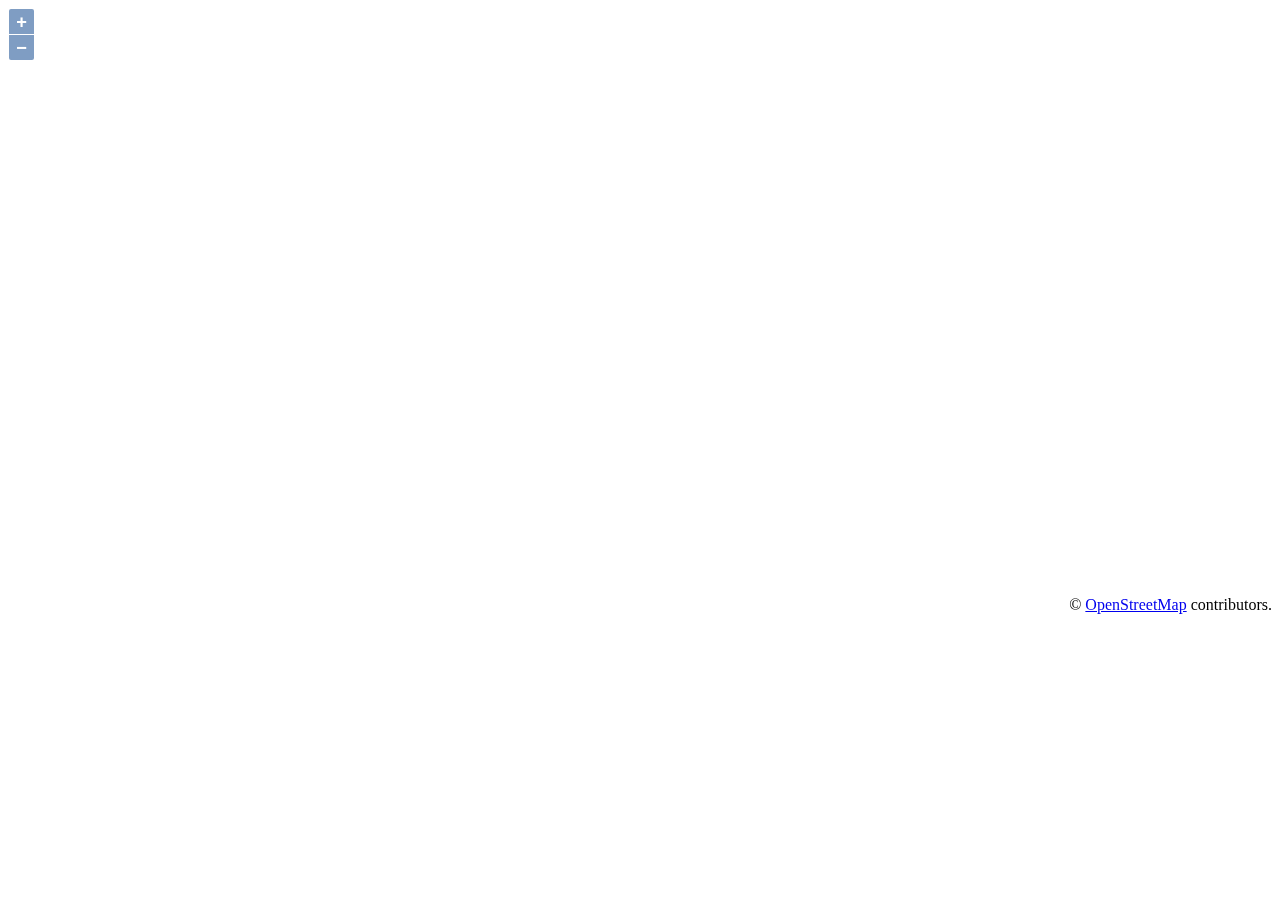
<file: ejercicio 2/index.html>
<!DOCTYPE html>
<html>
<head>
	<title></title>
	<link rel="stylesheet" type="text/css" href="./v6.3.1/ol.css">
	<script src="./v6.3.1/ol.js"></script>
	
</head>
<body>

	<div id="map" style="margin:-10px;margin;margin-top:-10px;pwidth: 100%;height: 38.6em">
		<div id="coord"></div>
	</div>
	
	<div id="clicks"></div>
<script src="main.js"></script>
</body>
</html>
</file>
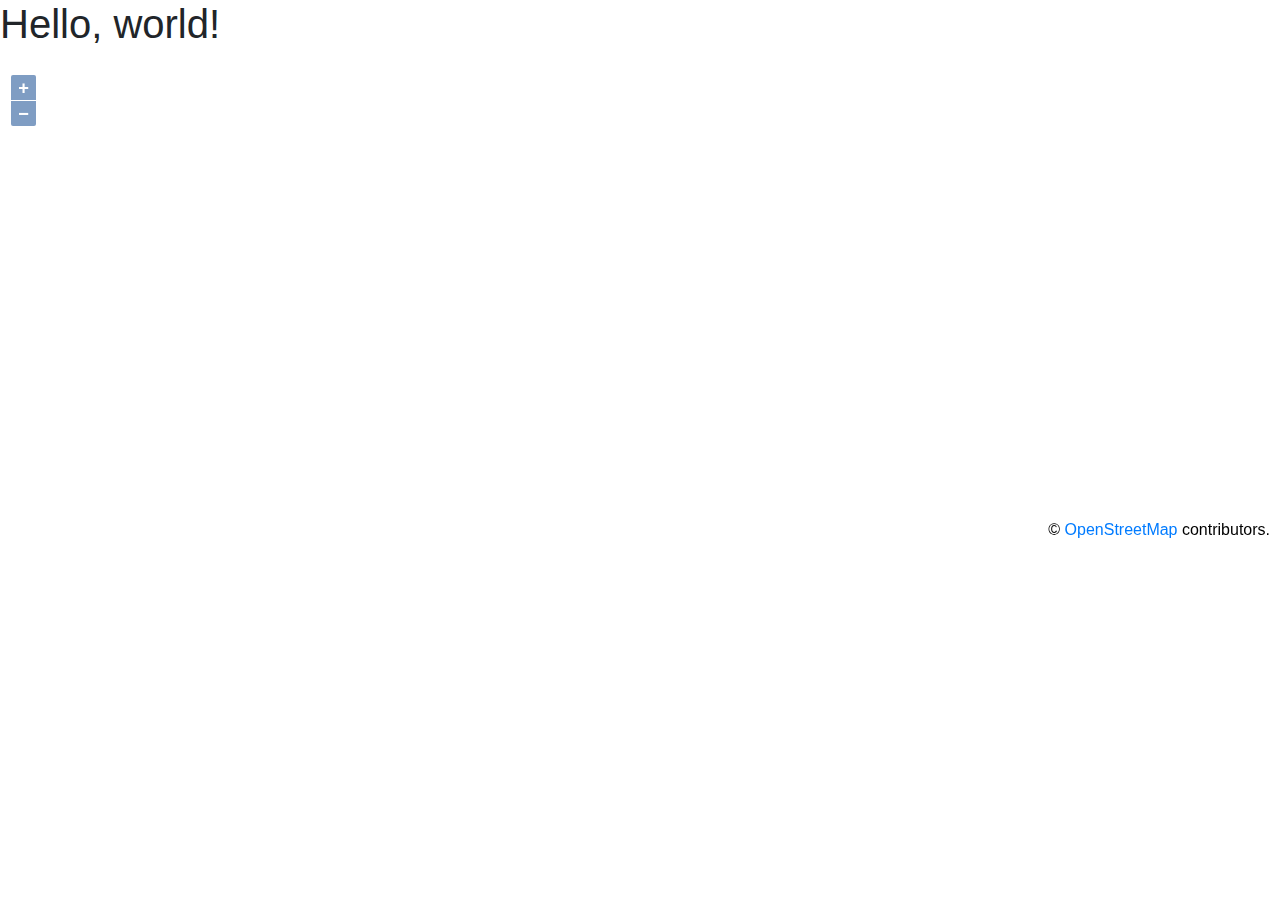
<file: ejercicio 3/index.html>
<!DOCTYPE html>
<html lang="en">
  <head>
    <!-- Required meta tags -->
    <meta charset="utf-8">
    <meta name="viewport" content="width=device-width, initial-scale=1, shrink-to-fit=no">

    <!-- Bootstrap CSS -->
    <link rel="stylesheet" href="https://stackpath.bootstrapcdn.com/bootstrap/4.4.1/css/bootstrap.min.css" integrity="sha384-Vkoo8x4CGsO3+Hhxv8T/Q5PaXtkKtu6ug5TOeNV6gBiFeWPGFN9MuhOf23Q9Ifjh" crossorigin="anonymous">

    <title>Hello, world!</title>
	<script src="../v6.3.1/ol.js"></script>
	<link rel="stylesheet" href="../v6.3.1/ol.css">
    
  </head>
  <body>
    <h1>Hello, world!</h1>
	<div id="content"></div>
	<div id="content1"></div>
	<p id="x"></p><p id="y"></p>
    <div id="map" style="width: 100%;height: 30em"></div>
    



    <script src="main.js"></script>
    <!-- Optional JavaScript -->
    <!-- jQuery first, then Popper.js, then Bootstrap JS -->
    <script src="https://code.jquery.com/jquery-3.4.1.slim.min.js" integrity="sha384-J6qa4849blE2+poT4WnyKhv5vZF5SrPo0iEjwBvKU7imGFAV0wwj1yYfoRSJoZ+n" crossorigin="anonymous"></script>
    <script src="https://cdn.jsdelivr.net/npm/popper.js@1.16.0/dist/umd/popper.min.js" integrity="sha384-Q6E9RHvbIyZFJoft+2mJbHaEWldlvI9IOYy5n3zV9zzTtmI3UksdQRVvoxMfooAo" crossorigin="anonymous"></script>
    <script src="https://stackpath.bootstrapcdn.com/bootstrap/4.4.1/js/bootstrap.min.js" integrity="sha384-wfSDF2E50Y2D1uUdj0O3uMBJnjuUD4Ih7YwaYd1iqfktj0Uod8GCExl3Og8ifwB6" crossorigin="anonymous"></script>
  </body>
</html>
</file>
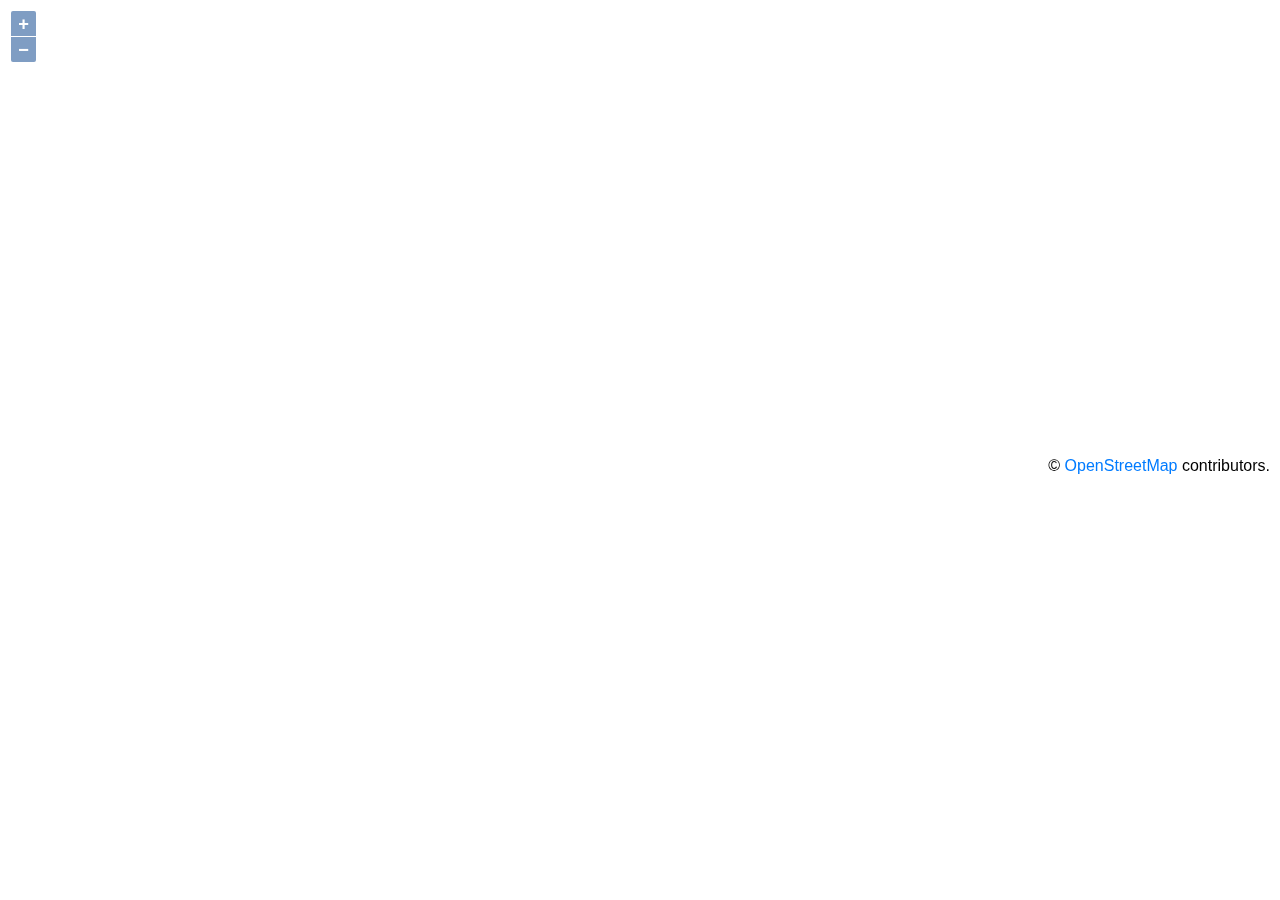
<file: ejercicio 4/index.html>
<!DOCTYPE html>
<html lang="en">
  <head>
    <!-- Required meta tags -->
    <meta charset="utf-8">
    <meta name="viewport" content="width=device-width, initial-scale=1, shrink-to-fit=no">

    <!-- Bootstrap CSS-->
    <link rel="stylesheet" href="https://stackpath.bootstrapcdn.com/bootstrap/4.4.1/css/bootstrap.min.css"> 
    

    <script src="https://cdn.polyfill.io/v2/polyfill.min.js?features=fetch,requestAnimationFrame,Element.prototype.classList,URL"></script>

    <style type="text/css">

     .popover-content {
        min-width: 180px;
      }
    </style>


    <title>Hello, world!</title>
	<script src="../v6.3.1/ol.js"></script>
	<link rel="stylesheet" href="../v6.3.1/ol.css">
    
  </head>
  <body>
  

    <div id="map" style="width: 100%;height: 30em">
    <div id="marker"></div>
    <div style="display: none;">
      <div id="popup"></div>
    </div>

    </div>


    <script src="main.js"></script>
    <!-- link del recurso en openlayers -->
    <!-- https://openlayers.org/en/latest/examples/overlay.html -->
    <!-- Optional JavaScript -->
    <!-- jQuery first, then Popper.js, then Bootstrap JS -->
    
    <script src="https://code.jquery.com/jquery-3.4.1.slim.min.js"></script>
    <script src="https://cdn.jsdelivr.net/npm/popper.js@1.16.0/dist/umd/popper.min.js"></script>
    <script src="https://stackpath.bootstrapcdn.com/bootstrap/4.4.1/js/bootstrap.min.js"></script>
  
  </body>
</html>
</file>
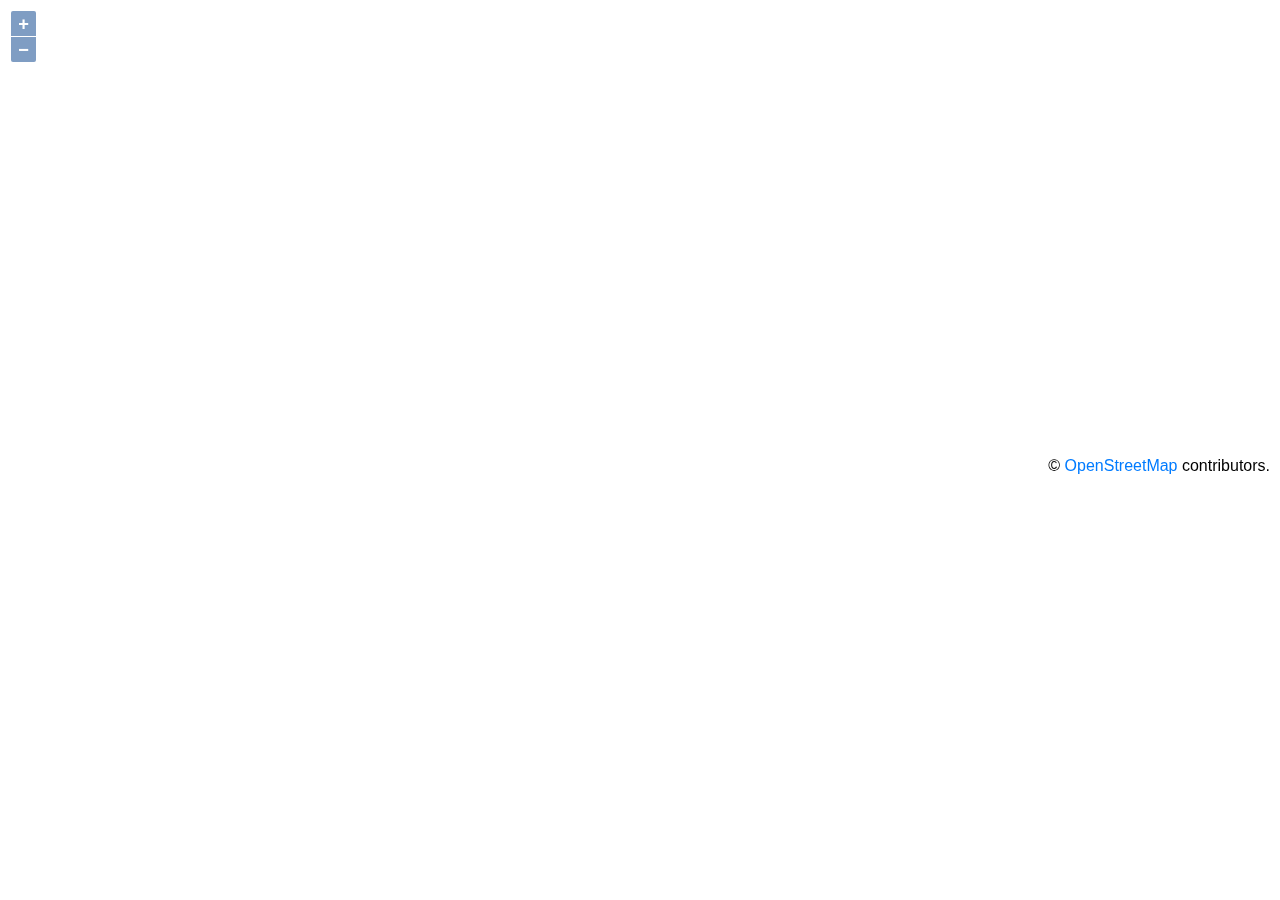
<file: ejercicio 5/index.html>
<!DOCTYPE html>
<html lang="en">
  <head>
    <!-- Required meta tags -->
    <meta charset="utf-8">
    <meta name="viewport" content="width=device-width, initial-scale=1, shrink-to-fit=no">

    <!-- Bootstrap CSS-->
    <link rel="stylesheet" href="https://stackpath.bootstrapcdn.com/bootstrap/4.4.1/css/bootstrap.min.css"> 
    

    <script src="https://cdn.polyfill.io/v2/polyfill.min.js?features=fetch,requestAnimationFrame,Element.prototype.classList,URL"></script>

    <style type="text/css">
    	.map{
    		min-width: 100%;
    		width: 100%;
    		height: 30em
    	}
    	.ol-popup {
       		 position: absolute;
        	background-color: white;
        	box-shadow: 0 1px 4px rgba(0,0,0,0.2);
        	padding: 15px;
        	border-radius: 10px;
        	border: 1px solid #cccccc;
        	bottom: 12px;
       		left: -50px;
        	min-width: 280px;
      	}
      	.ol-popup:after, .ol-popup:before {
	        top: 100%;
	        border: solid transparent;
	        content: " ";
	        height: 0;
	        width: 0;
	        position: absolute;
	        pointer-events: none;
	      }
      .ol-popup:after {
	        border-top-color: white;
	        border-width: 10px;
	        left: 48px;
	        margin-left: -10px;
	      }
      .ol-popup:before {
	        border-top-color: #cccccc;
	        border-width: 11px;
	        left: 48px;
	        margin-left: -11px;
	      }
      .ol-popup-closer {
	        text-decoration: none;
	        position: absolute;
	        top: 2px;
	        right: 8px;
	      }
      .ol-popup-closer:after {
	        content: "✖";
	      }
    	
    </style>


    <title>Hello, world!</title>
	<script src="../v6.3.1/ol.js"></script>
	<link rel="stylesheet" href="../v6.3.1/ol.css">
    
  </head>
  <body>
  	
   
   <div id="map" class="map"></div>
    <div id="popup" class="ol-popup">
      <a href="#" id="popup-closer" class="ol-popup-closer"></a>
      <div id="popup-content"></div>
    </div>

    <div id="coordenadas"></div>
  

    <script src="main.js"></script>
    <!-- link del recurso de openlayers -> https://openlayers.org/en/latest/examples/popup.html?q=popup -->
    <!-- Optional JavaScript -->
    <!-- jQuery first, then Popper.js, then Bootstrap JS -->
    
    <script src="https://code.jquery.com/jquery-3.4.1.slim.min.js"></script>
    <script src="https://cdn.jsdelivr.net/npm/popper.js@1.16.0/dist/umd/popper.min.js"></script>
    <script src="https://stackpath.bootstrapcdn.com/bootstrap/4.4.1/js/bootstrap.min.js"></script>
  
  </body>
</html>
</file>
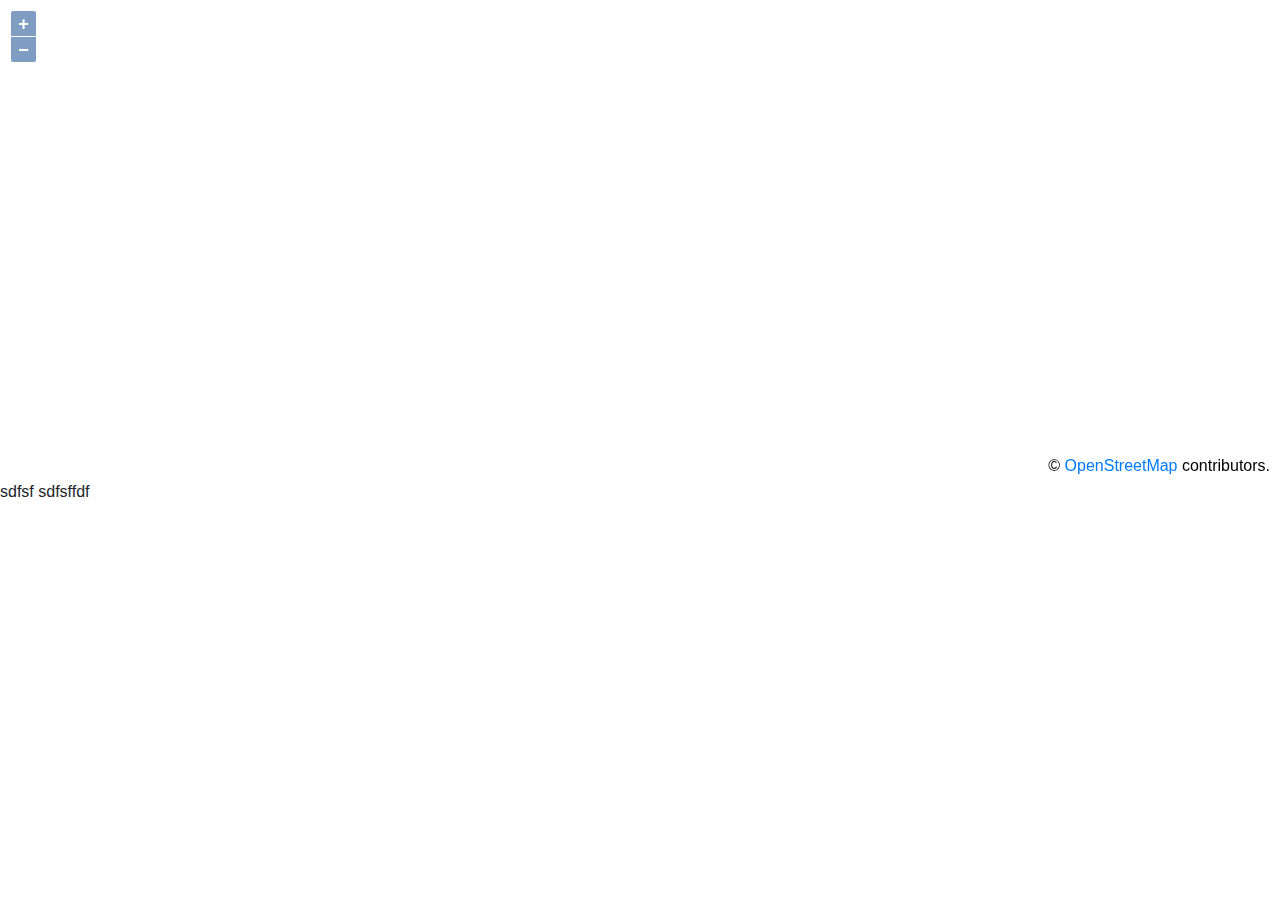
<file: ejercicio 6/index.html>
<!DOCTYPE html>
<html lang="en">
  <head>
    <!-- Required meta tags -->
    <meta charset="utf-8">
    <meta name="viewport" content="width=device-width, initial-scale=1, shrink-to-fit=no">

    <!-- Bootstrap CSS-->
    <link rel="stylesheet" href="https://stackpath.bootstrapcdn.com/bootstrap/4.4.1/css/bootstrap.min.css"> 
    

    <script src="shttps://cdn.polyfill.io/v2/polyfill.min.js?features=fetch,requestAnimationFrame,Element.prototype.classList,URL"></script>

    <style type="text/css">
    	.map{
    		min-width: 100%;
    		width: 100%;
    		height: 30em
    	}
    	.ol-popup {
       		 position: absolute;
        	background-color: white;
        	box-shadow: 0 1px 4px rgba(0,0,0,0.2);
        	padding: 15px;
        	border-radius: 10px;
        	border: 1px solid #cccccc;
        	bottom: 12px;
       		left: -50px;
        	min-width: 280px;
      	}
      	.ol-popup:after, .ol-popup:before {
	        top: 100%;
	        border: solid transparent;
	        content: " ";
	        height: 0;
	        width: 0;
	        position: absolute;
	        pointer-events: none;
	      }
      .ol-popup:after {
	        border-top-color: white;
	        border-width: 10px;
	        left: 48px;
	        margin-left: -10px;
	      }
      .ol-popup:before {
	        border-top-color: #cccccc;
	        border-width: 11px;
	        left: 48px;
	        margin-left: -11px;
	      }
      .ol-popup-closer {
	        text-decoration: none;
	        position: absolute;
	        top: 2px;
	        right: 8px;
	      }
      .ol-popup-closer:after {
	        content: "✖";
	      }
    	
    </style>


    <title>Hello, world!</title>
	<script src="../v6.3.1/ol.js"></script>
	<link rel="stylesheet" href="../v6.3.1/ol.css">
    
  </head>
  <body>
  	
   
   <div id="map" class="map"></div>
    <div id="popup" class="ol-popup">
      <a href="#" id="popup-closer" class="ol-popup-closer"></a>
      <div id="popup-content"></div>
    </div>

    <div id="coordenadas"></div>
  sdfsf	

    <script src="main.js"></script>
    <!-- link del recurso de openlayers -> https://openlayers.org/en/latest/examples/popup.html?q=popup -->
    <!-- Optional JavaScript -->
    <!-- jQuery first, then Popper.js, then Bootstrap JS -->
    
    <!--<script src="https://code.jquery.com/jquery-3.4.1.slim.min.js"></script>-->
    <!--<script src="https://cdn.jsdelivr.net/npm/popper.js@1.16.0/dist/umd/popper.min.js"></script>-->
    <!--<script src="https://stackpath.bootstrapcdn.com/bootstrap/4.4.1/js/bootstrap.min.js"></script>-->
  sdfsffdf
  </body>
</html>
</file>
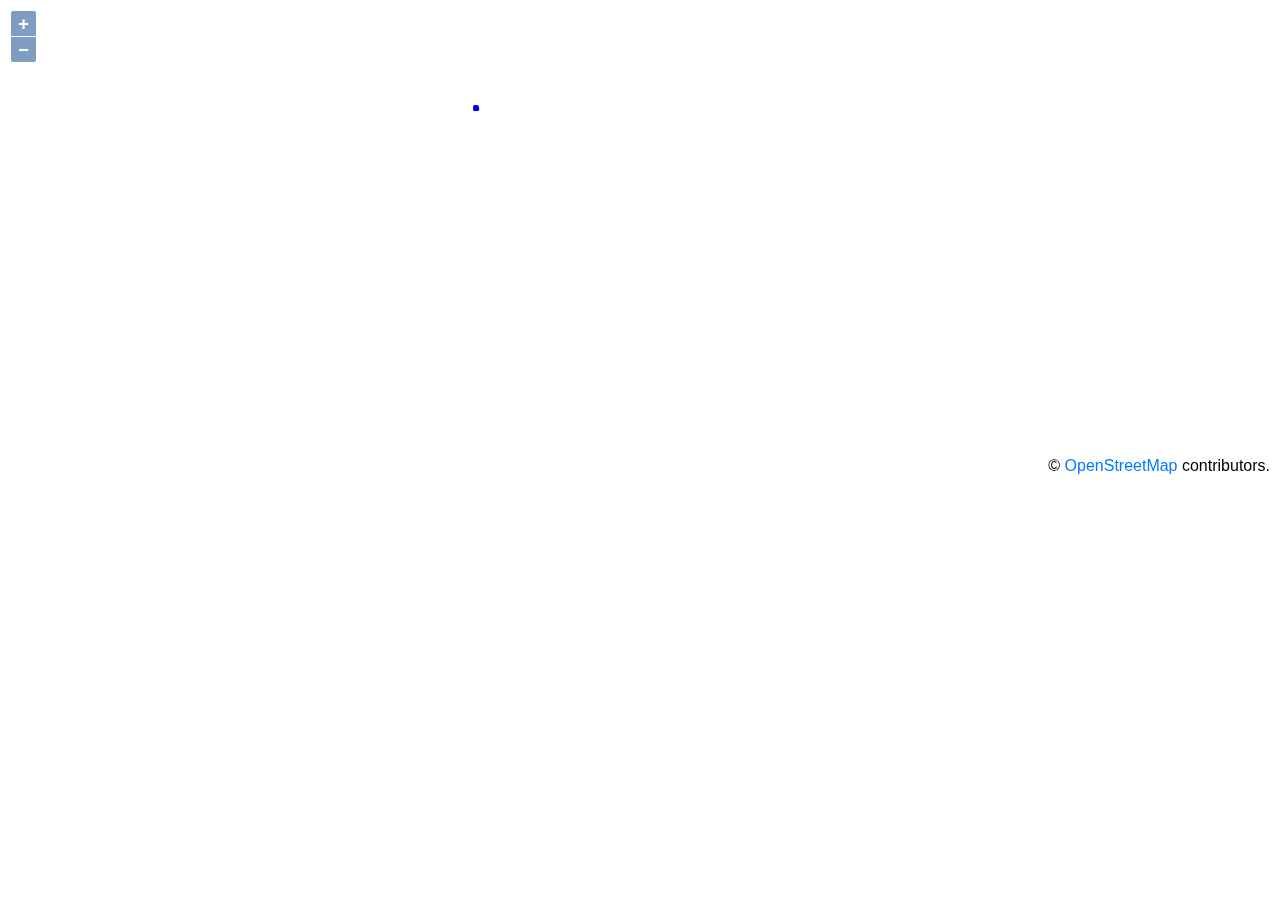
<file: rectangulo/index.html>
<!DOCTYPE html>
<html lang="en">
  <head>
    <!-- Required meta tags -->
    <meta charset="utf-8">
    <meta name="viewport" content="width=device-width, initial-scale=1, shrink-to-fit=no">

    <!-- Bootstrap CSS -->
    <link rel="stylesheet" href="https://stackpath.bootstrapcdn.com/bootstrap/4.4.1/css/bootstrap.min.css"> 
           


    <link rel="stylesheet" href="index.css"> 

  <title>Hello, world!</title>
	<script src="../v6.3.1/ol.js"></script>
	<link rel="stylesheet" href="../v6.3.1/ol.css">
    
  </head>
  <body>
  	
   
   <div id="map" class="map"></div>

    <div id="popup" class="ol-popup">
      popup ventana al hacer click
      <a href="#" id="popup-closer" class="ol-popup-closer"></a>
      <div id="popup-content"></div>
    
    </div>
    <div id="coordenadas"></div>
    
    
    <script src="main.js"></script>

  </body>
</html>
</file>
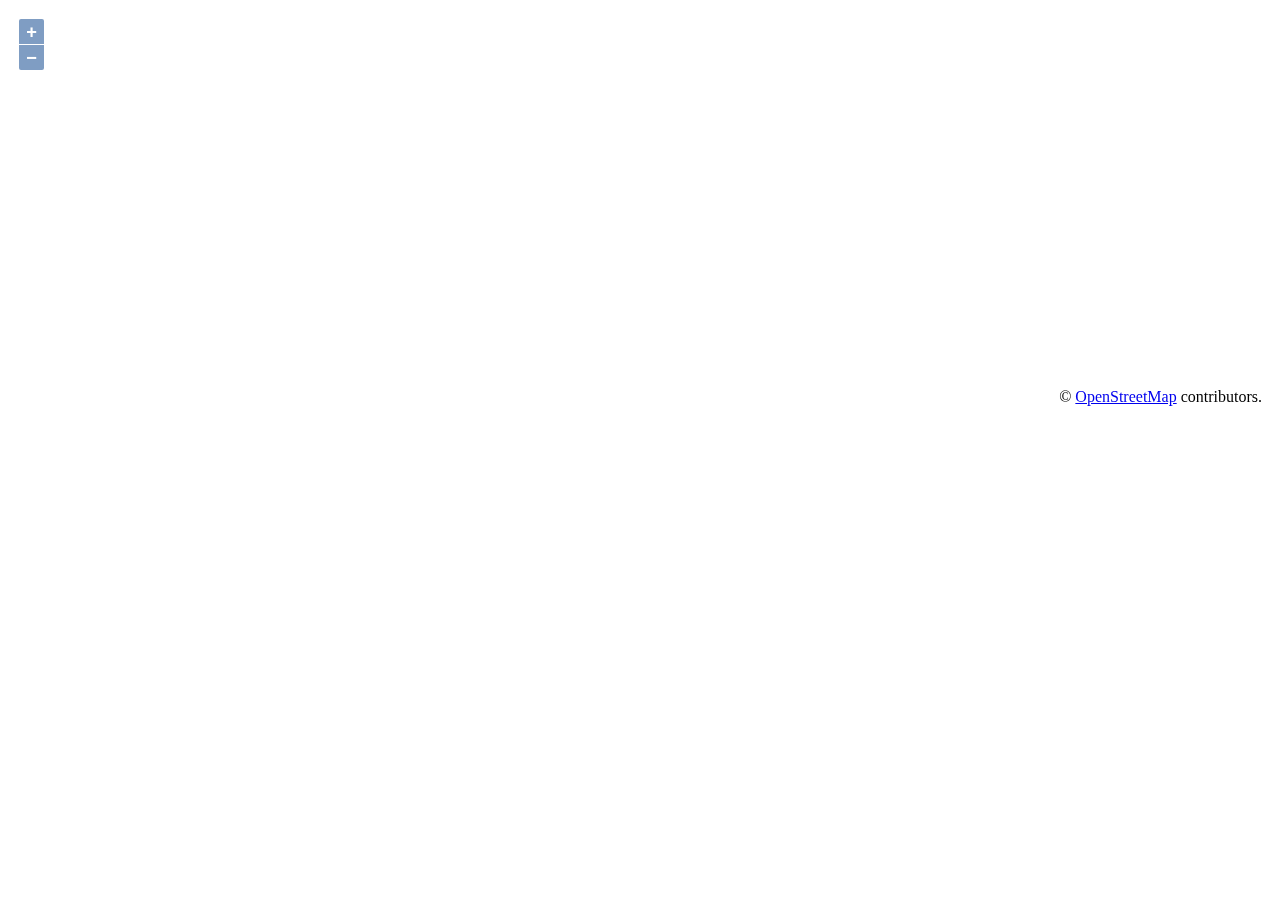
<file: ejercicio 1/ejemplo_1.html>
<!doctype html>
<html lang="en">
  <head>
    <link rel="stylesheet" href="./v6.3.1/ol.css" type="text/css">
    <style>
      .map {
        height: 400px;
        width: 100%;
      }
    </style>
    <script src="./v6.3.1/ol.js"></script>
  <title>OpenLayers example</title>
  </head>
<body>
<div id="js-map" class="map"></div>
<div id="mouse-position"></div>



<script src="main.js"></script>

</body>

</html>
</file>
<file: ejercicio 2/v6.3.1/ol.css>
.ol-box{box-sizing:border-box;border-radius:2px;border:2px solid #00f}.ol-mouse-position{top:8px;right:8px;position:absolute}.ol-scale-line{background:rgba(0,60,136,.3);border-radius:4px;bottom:8px;left:8px;padding:2px;position:absolute}.ol-scale-line-inner{border:1px solid #eee;border-top:none;color:#eee;font-size:10px;text-align:center;margin:1px;will-change:contents,width;transition:all .25s}.ol-scale-bar{position:absolute;bottom:8px;left:8px}.ol-scale-step-marker{width:1px;height:15px;background-color:#000;float:right;z-Index:10}.ol-scale-step-text{position:absolute;bottom:-5px;font-size:12px;z-Index:11;color:#000;text-shadow:-2px 0 #fff,0 2px #fff,2px 0 #fff,0 -2px #fff}.ol-scale-text{position:absolute;font-size:14px;text-align:center;bottom:25px;color:#000;text-shadow:-2px 0 #fff,0 2px #fff,2px 0 #fff,0 -2px #fff}.ol-scale-singlebar{position:relative;height:10px;z-Index:9;border:1px solid #000}.ol-unsupported{display:none}.ol-unselectable,.ol-viewport{-webkit-touch-callout:none;-webkit-user-select:none;-moz-user-select:none;-ms-user-select:none;user-select:none;-webkit-tap-highlight-color:transparent}.ol-overlaycontainer,.ol-overlaycontainer-stopevent{pointer-events:none}.ol-overlaycontainer-stopevent>*,.ol-overlaycontainer>*{pointer-events:auto}.ol-selectable{-webkit-touch-callout:default;-webkit-user-select:text;-moz-user-select:text;-ms-user-select:text;user-select:text}.ol-grabbing{cursor:-webkit-grabbing;cursor:-moz-grabbing;cursor:grabbing}.ol-grab{cursor:move;cursor:-webkit-grab;cursor:-moz-grab;cursor:grab}.ol-control{position:absolute;background-color:rgba(255,255,255,.4);border-radius:4px;padding:2px}.ol-control:hover{background-color:rgba(255,255,255,.6)}.ol-zoom{top:.5em;left:.5em}.ol-rotate{top:.5em;right:.5em;transition:opacity .25s linear,visibility 0s linear}.ol-rotate.ol-hidden{opacity:0;visibility:hidden;transition:opacity .25s linear,visibility 0s linear .25s}.ol-zoom-extent{top:4.643em;left:.5em}.ol-full-screen{right:.5em;top:.5em}.ol-control button{display:block;margin:1px;padding:0;color:#fff;font-size:1.14em;font-weight:700;text-decoration:none;text-align:center;height:1.375em;width:1.375em;line-height:.4em;background-color:rgba(0,60,136,.5);border:none;border-radius:2px}.ol-control button::-moz-focus-inner{border:none;padding:0}.ol-control button span{pointer-events:none}.ol-zoom-extent button{line-height:1.4em}.ol-compass{display:block;font-weight:400;font-size:1.2em;will-change:transform}.ol-touch .ol-control button{font-size:1.5em}.ol-touch .ol-zoom-extent{top:5.5em}.ol-control button:focus,.ol-control button:hover{text-decoration:none;background-color:rgba(0,60,136,.7)}.ol-zoom .ol-zoom-in{border-radius:2px 2px 0 0}.ol-zoom .ol-zoom-out{border-radius:0 0 2px 2px}.ol-attribution{text-align:right;bottom:.5em;right:.5em;max-width:calc(100% - 1.3em)}.ol-attribution ul{margin:0;padding:0 .5em;color:#000;text-shadow:0 0 2px #fff}.ol-attribution li{display:inline;list-style:none}.ol-attribution li:not(:last-child):after{content:" "}.ol-attribution img{max-height:2em;max-width:inherit;vertical-align:middle}.ol-attribution button,.ol-attribution ul{display:inline-block}.ol-attribution.ol-collapsed ul{display:none}.ol-attribution:not(.ol-collapsed){background:rgba(255,255,255,.8)}.ol-attribution.ol-uncollapsible{bottom:0;right:0;border-radius:4px 0 0}.ol-attribution.ol-uncollapsible img{margin-top:-.2em;max-height:1.6em}.ol-attribution.ol-uncollapsible button{display:none}.ol-zoomslider{top:4.5em;left:.5em;height:200px}.ol-zoomslider button{position:relative;height:10px}.ol-touch .ol-zoomslider{top:5.5em}.ol-overviewmap{left:.5em;bottom:.5em}.ol-overviewmap.ol-uncollapsible{bottom:0;left:0;border-radius:0 4px 0 0}.ol-overviewmap .ol-overviewmap-map,.ol-overviewmap button{display:inline-block}.ol-overviewmap .ol-overviewmap-map{border:1px solid #7b98bc;height:150px;margin:2px;width:150px}.ol-overviewmap:not(.ol-collapsed) button{bottom:1px;left:2px;position:absolute}.ol-overviewmap.ol-collapsed .ol-overviewmap-map,.ol-overviewmap.ol-uncollapsible button{display:none}.ol-overviewmap:not(.ol-collapsed){background:rgba(255,255,255,.8)}.ol-overviewmap-box{border:2px dotted rgba(0,60,136,.7)}.ol-overviewmap .ol-overviewmap-box:hover{cursor:move}
/*# sourceMappingURL=ol.css.map */
</file>
<file: v6.3.1/ol.css>
.ol-box{box-sizing:border-box;border-radius:2px;border:2px solid #00f}.ol-mouse-position{top:8px;right:8px;position:absolute}.ol-scale-line{background:rgba(0,60,136,.3);border-radius:4px;bottom:8px;left:8px;padding:2px;position:absolute}.ol-scale-line-inner{border:1px solid #eee;border-top:none;color:#eee;font-size:10px;text-align:center;margin:1px;will-change:contents,width;transition:all .25s}.ol-scale-bar{position:absolute;bottom:8px;left:8px}.ol-scale-step-marker{width:1px;height:15px;background-color:#000;float:right;z-Index:10}.ol-scale-step-text{position:absolute;bottom:-5px;font-size:12px;z-Index:11;color:#000;text-shadow:-2px 0 #fff,0 2px #fff,2px 0 #fff,0 -2px #fff}.ol-scale-text{position:absolute;font-size:14px;text-align:center;bottom:25px;color:#000;text-shadow:-2px 0 #fff,0 2px #fff,2px 0 #fff,0 -2px #fff}.ol-scale-singlebar{position:relative;height:10px;z-Index:9;border:1px solid #000}.ol-unsupported{display:none}.ol-unselectable,.ol-viewport{-webkit-touch-callout:none;-webkit-user-select:none;-moz-user-select:none;-ms-user-select:none;user-select:none;-webkit-tap-highlight-color:transparent}.ol-overlaycontainer,.ol-overlaycontainer-stopevent{pointer-events:none}.ol-overlaycontainer-stopevent>*,.ol-overlaycontainer>*{pointer-events:auto}.ol-selectable{-webkit-touch-callout:default;-webkit-user-select:text;-moz-user-select:text;-ms-user-select:text;user-select:text}.ol-grabbing{cursor:-webkit-grabbing;cursor:-moz-grabbing;cursor:grabbing}.ol-grab{cursor:move;cursor:-webkit-grab;cursor:-moz-grab;cursor:grab}.ol-control{position:absolute;background-color:rgba(255,255,255,.4);border-radius:4px;padding:2px}.ol-control:hover{background-color:rgba(255,255,255,.6)}.ol-zoom{top:.5em;left:.5em}.ol-rotate{top:.5em;right:.5em;transition:opacity .25s linear,visibility 0s linear}.ol-rotate.ol-hidden{opacity:0;visibility:hidden;transition:opacity .25s linear,visibility 0s linear .25s}.ol-zoom-extent{top:4.643em;left:.5em}.ol-full-screen{right:.5em;top:.5em}.ol-control button{display:block;margin:1px;padding:0;color:#fff;font-size:1.14em;font-weight:700;text-decoration:none;text-align:center;height:1.375em;width:1.375em;line-height:.4em;background-color:rgba(0,60,136,.5);border:none;border-radius:2px}.ol-control button::-moz-focus-inner{border:none;padding:0}.ol-control button span{pointer-events:none}.ol-zoom-extent button{line-height:1.4em}.ol-compass{display:block;font-weight:400;font-size:1.2em;will-change:transform}.ol-touch .ol-control button{font-size:1.5em}.ol-touch .ol-zoom-extent{top:5.5em}.ol-control button:focus,.ol-control button:hover{text-decoration:none;background-color:rgba(0,60,136,.7)}.ol-zoom .ol-zoom-in{border-radius:2px 2px 0 0}.ol-zoom .ol-zoom-out{border-radius:0 0 2px 2px}.ol-attribution{text-align:right;bottom:.5em;right:.5em;max-width:calc(100% - 1.3em)}.ol-attribution ul{margin:0;padding:0 .5em;color:#000;text-shadow:0 0 2px #fff}.ol-attribution li{display:inline;list-style:none}.ol-attribution li:not(:last-child):after{content:" "}.ol-attribution img{max-height:2em;max-width:inherit;vertical-align:middle}.ol-attribution button,.ol-attribution ul{display:inline-block}.ol-attribution.ol-collapsed ul{display:none}.ol-attribution:not(.ol-collapsed){background:rgba(255,255,255,.8)}.ol-attribution.ol-uncollapsible{bottom:0;right:0;border-radius:4px 0 0}.ol-attribution.ol-uncollapsible img{margin-top:-.2em;max-height:1.6em}.ol-attribution.ol-uncollapsible button{display:none}.ol-zoomslider{top:4.5em;left:.5em;height:200px}.ol-zoomslider button{position:relative;height:10px}.ol-touch .ol-zoomslider{top:5.5em}.ol-overviewmap{left:.5em;bottom:.5em}.ol-overviewmap.ol-uncollapsible{bottom:0;left:0;border-radius:0 4px 0 0}.ol-overviewmap .ol-overviewmap-map,.ol-overviewmap button{display:inline-block}.ol-overviewmap .ol-overviewmap-map{border:1px solid #7b98bc;height:150px;margin:2px;width:150px}.ol-overviewmap:not(.ol-collapsed) button{bottom:1px;left:2px;position:absolute}.ol-overviewmap.ol-collapsed .ol-overviewmap-map,.ol-overviewmap.ol-uncollapsible button{display:none}.ol-overviewmap:not(.ol-collapsed){background:rgba(255,255,255,.8)}.ol-overviewmap-box{border:2px dotted rgba(0,60,136,.7)}.ol-overviewmap .ol-overviewmap-box:hover{cursor:move}
/*# sourceMappingURL=ol.css.map */
</file>
<file: rectangulo/index.css>
.map{
    		min-width: 100%;
    		width: 100%;
    		height: 30em
    	}
    	.ol-popup {
       		 position: absolute;
        	background-color: white;
        	box-shadow: 0 1px 4px rgba(0,0,0,0.2);
        	padding: 15px;
        	border-radius: 10px;
        	border: 1px solid #cccccc;
        	bottom: 12px;
       		left: -50px;
        	min-width: 280px;
      	}
      	.ol-popup:after, .ol-popup:before {
	        top: 100%;
	        border: solid transparent;
	        content: " ";
	        height: 0;
	        width: 0;
	        position: absolute;
	        pointer-events: none;
	      }
      .ol-popup:after {
	        border-top-color: white;
	        border-width: 10px;
	        left: 48px;
	        margin-left: -10px;
	      }
      .ol-popup:before {
	        border-top-color: #cccccc;
	        border-width: 11px;
	        left: 48px;
	        margin-left: -11px;
	      }
      .ol-popup-closer {
	        text-decoration: none;
	        position: absolute;
	        top: 2px;
	        right: 8px;
	      }
      .ol-popup-closer:after {
	        content: "✖";
	      }
</file>
<file: ejercicio 1/v6.3.1/ol.css>
.ol-box{box-sizing:border-box;border-radius:2px;border:2px solid #00f}.ol-mouse-position{top:8px;right:8px;position:absolute}.ol-scale-line{background:rgba(0,60,136,.3);border-radius:4px;bottom:8px;left:8px;padding:2px;position:absolute}.ol-scale-line-inner{border:1px solid #eee;border-top:none;color:#eee;font-size:10px;text-align:center;margin:1px;will-change:contents,width;transition:all .25s}.ol-scale-bar{position:absolute;bottom:8px;left:8px}.ol-scale-step-marker{width:1px;height:15px;background-color:#000;float:right;z-Index:10}.ol-scale-step-text{position:absolute;bottom:-5px;font-size:12px;z-Index:11;color:#000;text-shadow:-2px 0 #fff,0 2px #fff,2px 0 #fff,0 -2px #fff}.ol-scale-text{position:absolute;font-size:14px;text-align:center;bottom:25px;color:#000;text-shadow:-2px 0 #fff,0 2px #fff,2px 0 #fff,0 -2px #fff}.ol-scale-singlebar{position:relative;height:10px;z-Index:9;border:1px solid #000}.ol-unsupported{display:none}.ol-unselectable,.ol-viewport{-webkit-touch-callout:none;-webkit-user-select:none;-moz-user-select:none;-ms-user-select:none;user-select:none;-webkit-tap-highlight-color:transparent}.ol-overlaycontainer,.ol-overlaycontainer-stopevent{pointer-events:none}.ol-overlaycontainer-stopevent>*,.ol-overlaycontainer>*{pointer-events:auto}.ol-selectable{-webkit-touch-callout:default;-webkit-user-select:text;-moz-user-select:text;-ms-user-select:text;user-select:text}.ol-grabbing{cursor:-webkit-grabbing;cursor:-moz-grabbing;cursor:grabbing}.ol-grab{cursor:move;cursor:-webkit-grab;cursor:-moz-grab;cursor:grab}.ol-control{position:absolute;background-color:rgba(255,255,255,.4);border-radius:4px;padding:2px}.ol-control:hover{background-color:rgba(255,255,255,.6)}.ol-zoom{top:.5em;left:.5em}.ol-rotate{top:.5em;right:.5em;transition:opacity .25s linear,visibility 0s linear}.ol-rotate.ol-hidden{opacity:0;visibility:hidden;transition:opacity .25s linear,visibility 0s linear .25s}.ol-zoom-extent{top:4.643em;left:.5em}.ol-full-screen{right:.5em;top:.5em}.ol-control button{display:block;margin:1px;padding:0;color:#fff;font-size:1.14em;font-weight:700;text-decoration:none;text-align:center;height:1.375em;width:1.375em;line-height:.4em;background-color:rgba(0,60,136,.5);border:none;border-radius:2px}.ol-control button::-moz-focus-inner{border:none;padding:0}.ol-control button span{pointer-events:none}.ol-zoom-extent button{line-height:1.4em}.ol-compass{display:block;font-weight:400;font-size:1.2em;will-change:transform}.ol-touch .ol-control button{font-size:1.5em}.ol-touch .ol-zoom-extent{top:5.5em}.ol-control button:focus,.ol-control button:hover{text-decoration:none;background-color:rgba(0,60,136,.7)}.ol-zoom .ol-zoom-in{border-radius:2px 2px 0 0}.ol-zoom .ol-zoom-out{border-radius:0 0 2px 2px}.ol-attribution{text-align:right;bottom:.5em;right:.5em;max-width:calc(100% - 1.3em)}.ol-attribution ul{margin:0;padding:0 .5em;color:#000;text-shadow:0 0 2px #fff}.ol-attribution li{display:inline;list-style:none}.ol-attribution li:not(:last-child):after{content:" "}.ol-attribution img{max-height:2em;max-width:inherit;vertical-align:middle}.ol-attribution button,.ol-attribution ul{display:inline-block}.ol-attribution.ol-collapsed ul{display:none}.ol-attribution:not(.ol-collapsed){background:rgba(255,255,255,.8)}.ol-attribution.ol-uncollapsible{bottom:0;right:0;border-radius:4px 0 0}.ol-attribution.ol-uncollapsible img{margin-top:-.2em;max-height:1.6em}.ol-attribution.ol-uncollapsible button{display:none}.ol-zoomslider{top:4.5em;left:.5em;height:200px}.ol-zoomslider button{position:relative;height:10px}.ol-touch .ol-zoomslider{top:5.5em}.ol-overviewmap{left:.5em;bottom:.5em}.ol-overviewmap.ol-uncollapsible{bottom:0;left:0;border-radius:0 4px 0 0}.ol-overviewmap .ol-overviewmap-map,.ol-overviewmap button{display:inline-block}.ol-overviewmap .ol-overviewmap-map{border:1px solid #7b98bc;height:150px;margin:2px;width:150px}.ol-overviewmap:not(.ol-collapsed) button{bottom:1px;left:2px;position:absolute}.ol-overviewmap.ol-collapsed .ol-overviewmap-map,.ol-overviewmap.ol-uncollapsible button{display:none}.ol-overviewmap:not(.ol-collapsed){background:rgba(255,255,255,.8)}.ol-overviewmap-box{border:2px dotted rgba(0,60,136,.7)}.ol-overviewmap .ol-overviewmap-box:hover{cursor:move}
/*# sourceMappingURL=ol.css.map */
</file>
